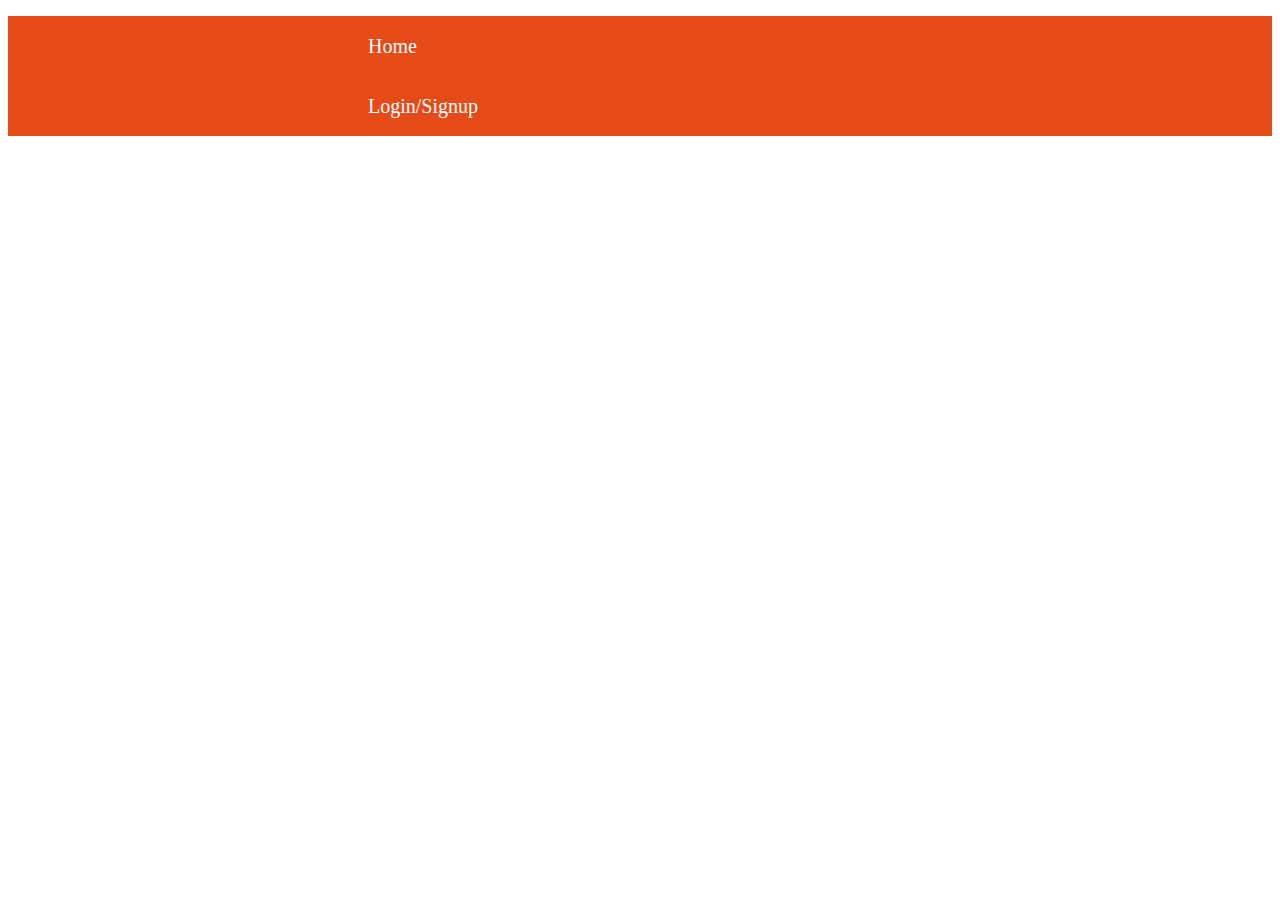
<file: Index.html>
<!DOCTYPE html>
<html lang="en">

<head>
    <meta charset="UTF-8">
    <meta http-equiv="X-UA-Compatible" content="IE=edge">
    <meta name="viewport" content="width=device-width, initial-scale=1.0">
    <title>Document</title>
    <link rel="stylesheet" type="text/css" href="homepage.css">
</head>

<body>
    <header>
        <nav>
            <ul>
                <li><a href="homepage.html">Home</a></li>
               
                <li><a href="signup.html">Login/Signup</a></li>
                
            </ul>
        </nav>
    </header>
    

   
</body>

</html>
</file>
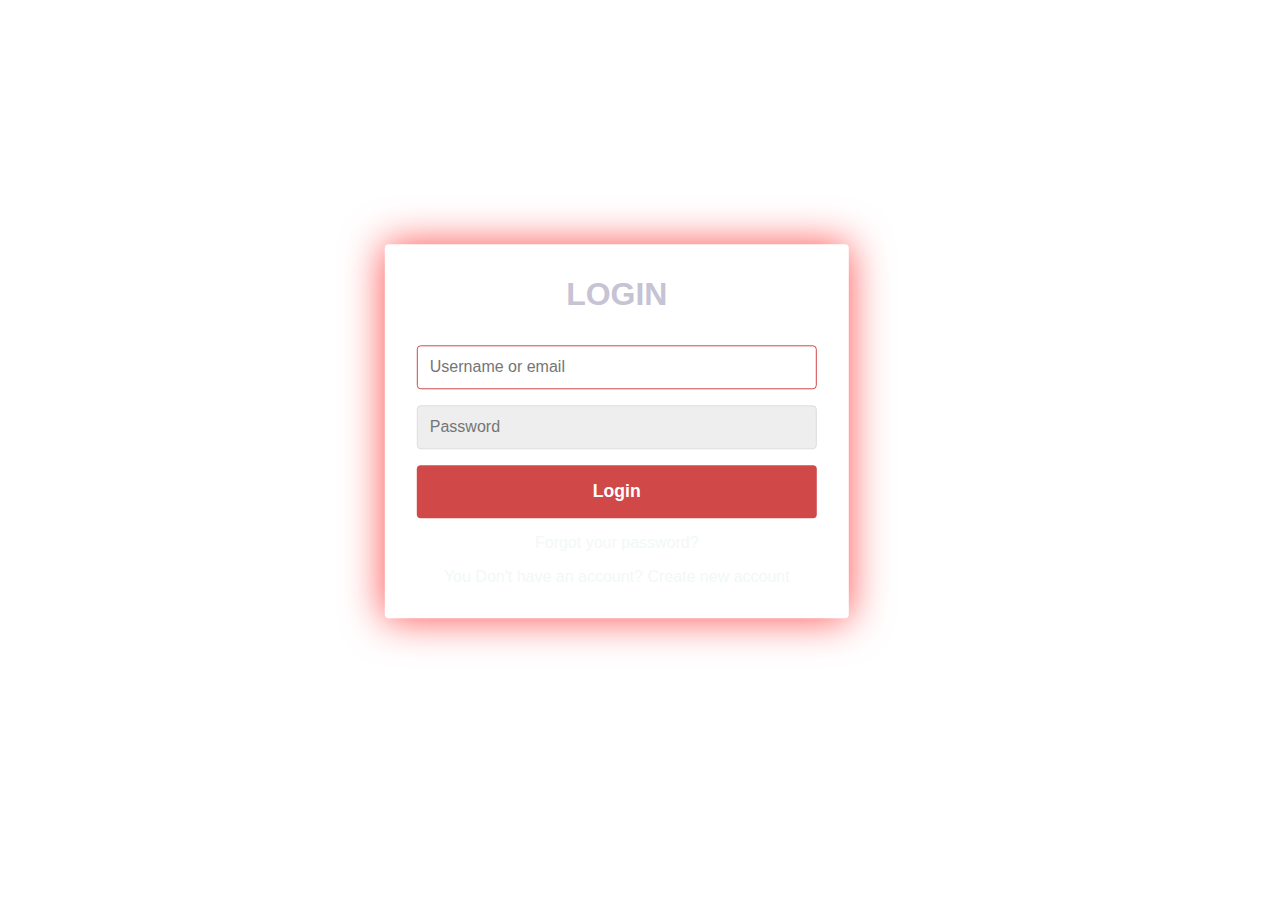
<file: signup.html>
<!DOCTYPE html>

<head>
    <meta name="viewport" content="width=device-width, initial-scale=1.0">
    <meta charset="utf-8">
    <title>Login / Sign Up Form</title>

    <link rel="stylesheet" href="signup.css">
    <script src="signup.js"></script>
</head>

<body>
    <div class="container">
        <form class="form" id="login">
            <h1 class="form__title">LOGIN</h1>
            <div class="form__message form__message--error"></div>
            <div class="form__input-group">
                <input type="text" class="form__input" autofocus placeholder="Username or email">
                <div class="form__input-error-message"></div>
            </div>
            <div class="form__input-group">
                <input type="password" class="form__input" autofocus placeholder="Password">
                <div class="form__input-error-message"></div>
            </div>
            <button class="form__button" type="submit">Login</button>
            <p class="form__text">
                <a href="#" class="form__link">Forgot your password?</a>
            </p>
            <p class="form__text">
                <a class="form__link" href="./" id="linkCreateAccount">You Don't have an account? Create new account</a>
            </p>
        </form>
        <form class="form form--hidden" id="createAccount">
            <h1 class="form__title">SIGN UP</h1>
            <div class="form__message form__message--error"></div>
            <div class="form__input-group">
                <input type="text" id="signupUsername" class="form__input" autofocus placeholder="Username">
                <div class="form__input-error-message"></div>
            </div>
            <div class="form__input-group">
                <input type="text" class="form__input" autofocus placeholder="Email Address">
                <div class="form__input-error-message"></div>
            </div>
            <div class="form__input-group">
                <input type="password" id="signupPassword" class="form__input" autofocus placeholder="Password">
                <div class="form__input-error-message"></div>
            </div>
            <div class="form__input-group">
                <input type="password" class="form__input" autofocus placeholder="Confirm password">
                <div class="form__input-error-message"></div>
            </div>
            <button class="form__button" type="submit">Create</button>
            <p class="form__text">
                <a class="form__link" href="./" id="linkLogin">Already have an account? Sign in</a>
            </p>
        </form>
    </div>
</body>

</html>
</file>
<file: homepage.css>
nav {
    background-color: #e64a19;
  }
  
  nav ul {
    padding: 20;
    margin: 40;
    list-style:none+;
    position: static;
  }
  
  nav ul li {
    display:inline-block ;
    background-color: #e64a19;
  }
  
  nav a {
    display: block;
    padding: 0 320px;
    color: #fff;
    font-size: 20px;
    line-height: 60px;
    text-decoration: none;
  }
  
  nav a:hover {
    background-color: rgba(0, 0, 0, 0.4);
    color: #fff;
  }



  nav ul li:hover > ul {
    display: inherit;
  }
</file>
<file: signup.css>
body {
    --color-primary: #d14848;
    --color-primary-dark: #007f67;
    --color-secondary: #f2f8f8;
    --color-error: #ff0000;
    --color-success: #4bb544;
    --border-radius: 4px;
margin: 0;
    height: 100vh;
    display: flex;
    align-items: center;
    justify-content: center;
    font-size: 20px;
    background: url(https://hdqwalls.com/wallpapers/dark-3d-shapes-floor-4a.jpg);
    background-size: cover;
}
.container {
    width: 400px;
    max-width: 400px;
    margin: 1rem;
    padding: 2rem;
    box-shadow: 0 0 40px rgba(255, 0, 0, 0.7);
    border-radius: var(--border-radius);
    transform:translate(-5%,-5%);
}
.container,
.form__input,
.form__button {
    font: 500 1rem 'Quicksand', sans-serif;
}
.form--hidden {
    display: none;
}
.form > *:first-child {
    margin-top: 0;
}
.form > *:last-child {
    margin-bottom: 0;
}
.form__title {
    margin-bottom: 2rem;
    text-align: center;
    color: rgb(198, 195, 212);
}
.form__message {
    text-align: center;
    margin-bottom: 1rem;
}
.form__message--success {
    color: var(--color-success);
}
.form__message--error {
    color: var(--color-error);
}
.form__input-group {
    margin-bottom: 1rem;
}
.form__input {
    display: block;
    width: 100%;
    padding: 0.75rem;
    box-sizing: border-box;
    border-radius: var(--border-radius);
    border: 1px solid #dddddd;
    outline: none;
    background: #eeeeee;
    transition: background 0.2s, border-color 0.2s;
}
.form__input:focus {
    border-color: var(--color-primary);
    background: #ffffff;
}
.form__input--error {
    color: var(--color-error);
    border-color: var(--color-error);
}
.form__input-error-message {
    margin-top: 0.5rem;
    font-size: 0.85rem;
    color: var(--color-error);
}
.form__button {
    width: 100%;
    padding: 1rem 2rem;
    font-weight: bold;
    font-size: 1.1rem;
    color: #ffffff;
    border: none;
    border-radius: var(--border-radius);
    outline: none;
    cursor: pointer;
    background: var(--color-primary);
}
.form__button:hover {
    background: var(--color-primary-dark);
}
.form__button:active {
    transform: scale(0.98);
}
.form__text {
    text-align: center;
}
.form__link {
    color: var(--color-secondary);
    text-decoration: none;
    cursor: pointer;
}
.form__link:hover {
    text-decoration: underline;
}
</file>
